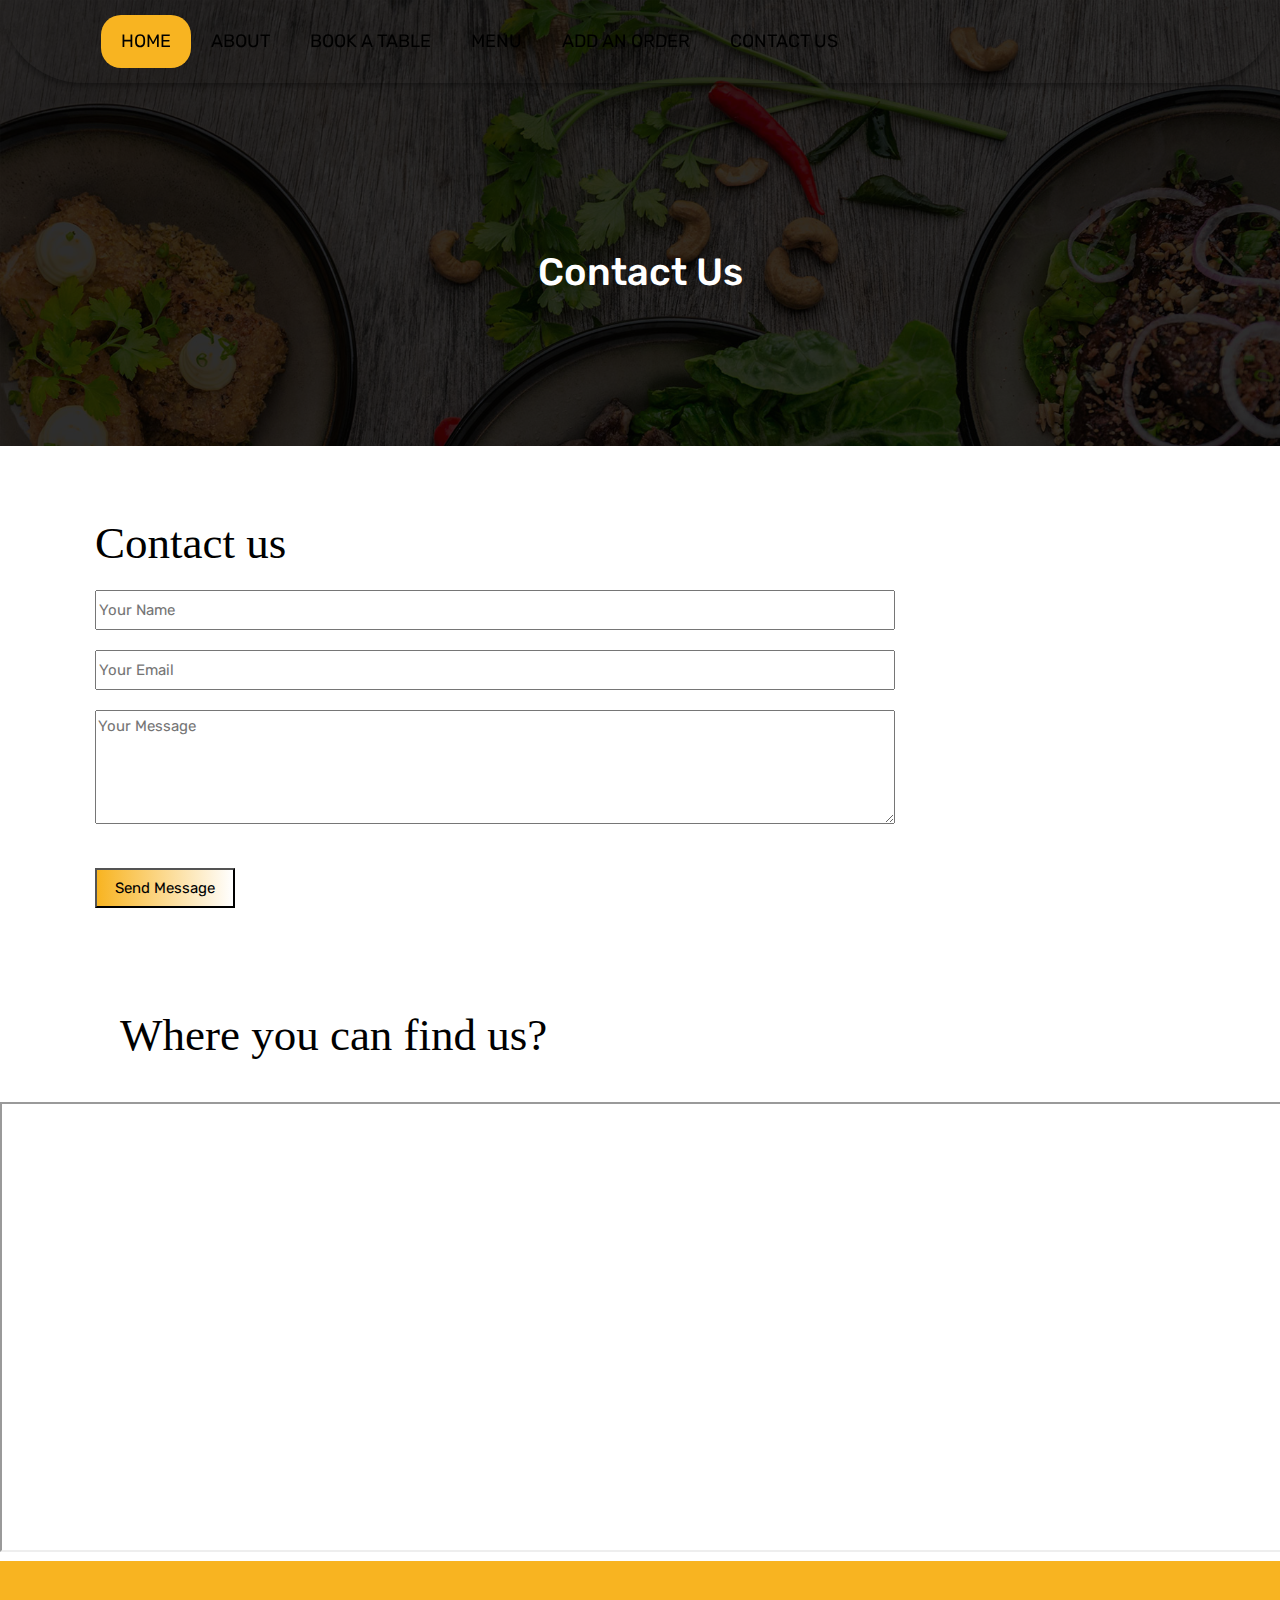
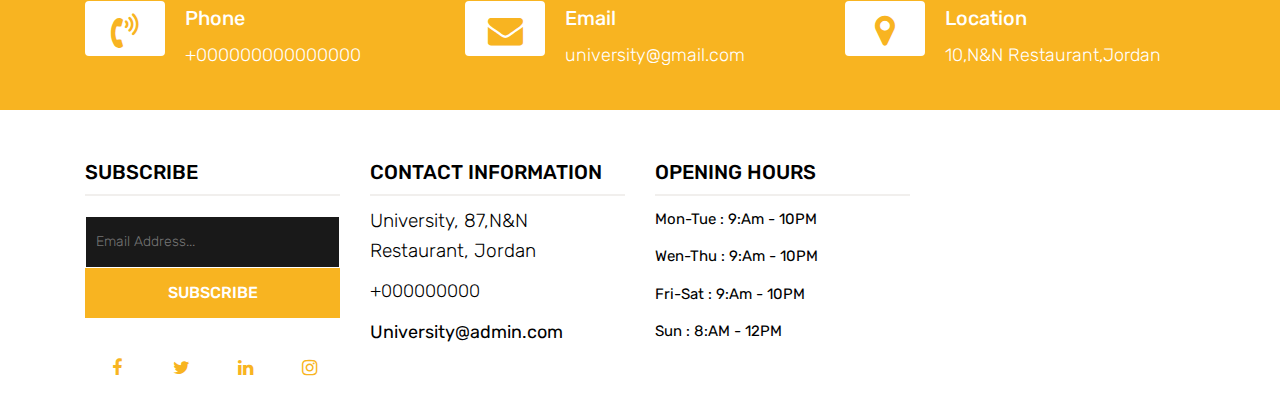
<file: contact.html>
<!DOCTYPE html>
<html lang="en"><!-- Basic -->
<head>
	<meta charset="utf-8">
    <meta http-equiv="X-UA-Compatible" content="IE=edge">   
   
    <!-- Mobile Metas -->
    <meta name="viewport" content="width=device-width, initial-scale=1">
 
     <!-- Site Metas -->
    <title>N&N Restaurant</title>  
    <meta name="keywords" content="">
    <meta name="description" content="">
    <meta name="author" content="">

    <!-- Site Icons -->
    <link rel="shortcut icon" href="images/favicon.ico" type="image/x-icon">
    <link rel="apple-touch-icon" href="images/apple-touch-icon.png">

    <!-- Bootstrap CSS -->
    <link rel="stylesheet" href="css/bootstrap.min.css">    
	<!-- Site CSS -->
    <link rel="stylesheet" href="css/style.css">    
    <!-- Responsive CSS -->
    <link rel="stylesheet" href="css/responsive.css">
   
</head>

<body>
	<!-- Start header -->
	<header class="top-navbar" >
		<nav class="navbar navbar-expand-lg navbar-light ">
			<div class="container">
				<button class="navbar-toggler" type="button" data-toggle="collapse" data-target="#navbars-rs-food" aria-controls="navbars-rs-food" aria-expanded="false" aria-label="Toggle navigation">
				  <span class="navbar-toggler-icon"></span>
				</button>
				<div class="collapse navbar-collapse" id="navbars-rs-food" style="display: inline-block;  float: none;  vertical-align: top;">
					<ul class="navbar-nav ml-md-3" style="text-align: center;">
						<li class="nav-item active"><a class="nav-link" href="index.html">Home</a></li>
						<li class="nav-item"><a class="nav-link" href="about.html">About</a></li>
						<li class="nav-item"><a class="nav-link" href="reservation.html">Book a Table</a></li>
						<li class="nav-item"><a class="nav-link" href="menu.html">Menu</a></li>

						<li class="nav-item"><a class="nav-link" href="TotalBill.html">Add an Order</a></li>
					
						<li class="nav-item"><a class="nav-link" href="contact.html">Contact Us</a></li>

					</ul>
				</div>
			</div>
		</nav>
	</header>
	<!-- End header -->
	
	<!-- Start All Pages -->
	<div class="all-page-title page-breadcrumb">
		<div class="container text-center">
			<div class="row">
				<div class="col-lg-12">
					<h1  class="LocSentence">Contact Us</h1>
				</div>
			</div>
		</div>
	</div>
	<!-- End All Pages -->
	
	<!-- Start Contact -->
	
	<div class="contact-box">
		<div class="container">
			<div class="row">
				<div class="col-lg-12">
						<h2 class="LocSentence">Contact us</h2>
					
				</div>
			</div>
			<div class="row">
				<div class="col-lg-12">
					<form id="contactForm">
						<div class="row">
							<div class="col-md-12">
									<input type="text" style="width:800px;margin: 10px; height:40px" id="name" name="name" placeholder="Your Name" required >
							</div>
							<div class="col-md-12">
								
									<input type="email" style="width:800px;margin: 10px; height:40px" placeholder="Your Email" id="email" name="name" required >
							
							</div>
							<div class="col-md-12">
									<textarea style="width:800px;margin: 10px" id="message" placeholder="Your Message" rows="4" required></textarea>
								</div>

								<div >
									<button class="btnContat"  id="submit" type="submit">Send Message</button>
								</div>
							</div>
						</div>            
					</form>
				</div>
			</div>
		</div>
	</div>
	<!-- End Contact -->
	<div>
		<h4 class="LocSentence" style="padding-top:5px;padding-left:120px;">Where you can find us?</h4>
		<iframe src="https://www.google.com/maps/embed?pb=!1m18!1m12!1m3!1d3382.965608178177!2d35.867346715162924!3d32.016045281208456!2m3!1f0!2f0!3f0!3m2!1i1024!2i768!4f13.1!3m3!1m2!1s0x151c9f765ba05b27%3A0x5a5ba049c504b635!2sUniversit%C3%A9%20de%20Jordanie!5e0!3m2!1sfr!2sjo!4v1613925178454!5m2!1sfr!2sjo" width="1340" height="450" style="margin-top: 30px;" allowfullscreen="" loading="lazy"></iframe>
	</div>
	<!-- Start Contact info -->
	<div class="contact-info-box">
		<div class="container">
			<div class="row">
				<div class="col-md-4 arrow-right">
					<i class="fa fa-volume-control-phone"></i>
					<div class="overflow-hidden">
						<h4>Phone</h4>
						<p class="lead">
							+000000000000000
						</p>
					</div>
				</div>
				<div class="col-md-4 arrow-right">
					<i class="fa fa-envelope"></i>
					<div class="overflow-hidden">
						<h4>Email</h4>
						<p class="lead">
							university@gmail.com
						</p>
					</div>
				</div>
				<div class="col-md-4">
					<i class="fa fa-map-marker"></i>
					<div >
						<h4>Location</h4>
						<p class="lead">
							10,N&N Restaurant,Jordan
						</p>
					</div>
				</div>
			</div>
		</div>
	</div>
	<!-- End Contact info -->
	
	<!-- Start Footer -->
	<footer class="footer-area bg-f">
		<div class="container">
			<div class="row">
				
				<div class="col-lg-3 col-md-6">
					<h3>Subscribe</h3>
					<div class="subscribe_form">
						<form class="subscribe_form">
							<input name="EMAIL" id="subs-email" class="form_input" placeholder="Email Address..." type="email">
							<button type="submit" class="submit">SUBSCRIBE</button>
						</form>
					</div>
					<ul class="list-inline f-social">
						<li class="list-inline-item"><a href="#"><i class="fa fa-facebook" aria-hidden="true"></i></a></li>
						<li class="list-inline-item"><a href="#"><i class="fa fa-twitter" aria-hidden="true"></i></a></li>
						<li class="list-inline-item"><a href="#"><i class="fa fa-linkedin" aria-hidden="true"></i></a></li>
						<li class="list-inline-item"><a href="#"><i class="fa fa-instagram" aria-hidden="true"></i></a></li>
					</ul>
				</div>
				<div class="col-lg-3 col-md-6">
					<h3>Contact information</h3>
					<p class="lead">University, 87,N&N Restaurant, Jordan</p>
					<p class="lead"><a href="#">+000000000</a></p>
					<p><a href="#"> University@admin.com</a></p>
				</div>
				<div class="col-lg-3 col-md-6">
					<h3>Opening hours</h3>
					<p><span class="text-color">Mon-Tue :</span> 9:Am - 10PM</p>
					<p><span class="text-color">Wen-Thu :</span> 9:Am - 10PM</p>
					<p><span class="text-color">Fri-Sat :</span> 9:Am - 10PM</p>
					<p><span class="text-color">Sun :</span> 8:AM - 12PM</p>
				</div>
			</div>
		</div>
		
		
	</footer>
	<!-- End Footer -->
	

	<script src="js/jquery-3.2.1.min.js"></script>
	<script src="js/popper.min.js"></script>
	<script src="js/bootstrap.min.js"></script>
	
	<script src="js/jquery.superslides.min.js"></script>
	<script src="js/images-loded.min.js"></script>
	<script src="js/isotope.min.js"></script>
	<script src="js/baguetteBox.min.js"></script>
	<script src="js/jquery.mapify.js"></script>
	<script src="js/form-validator.min.js"></script>
    <script src="js/contact-form-script.js"></script>
    <script src="js/custom.js"></script>
	
</body>
</html>
</file>
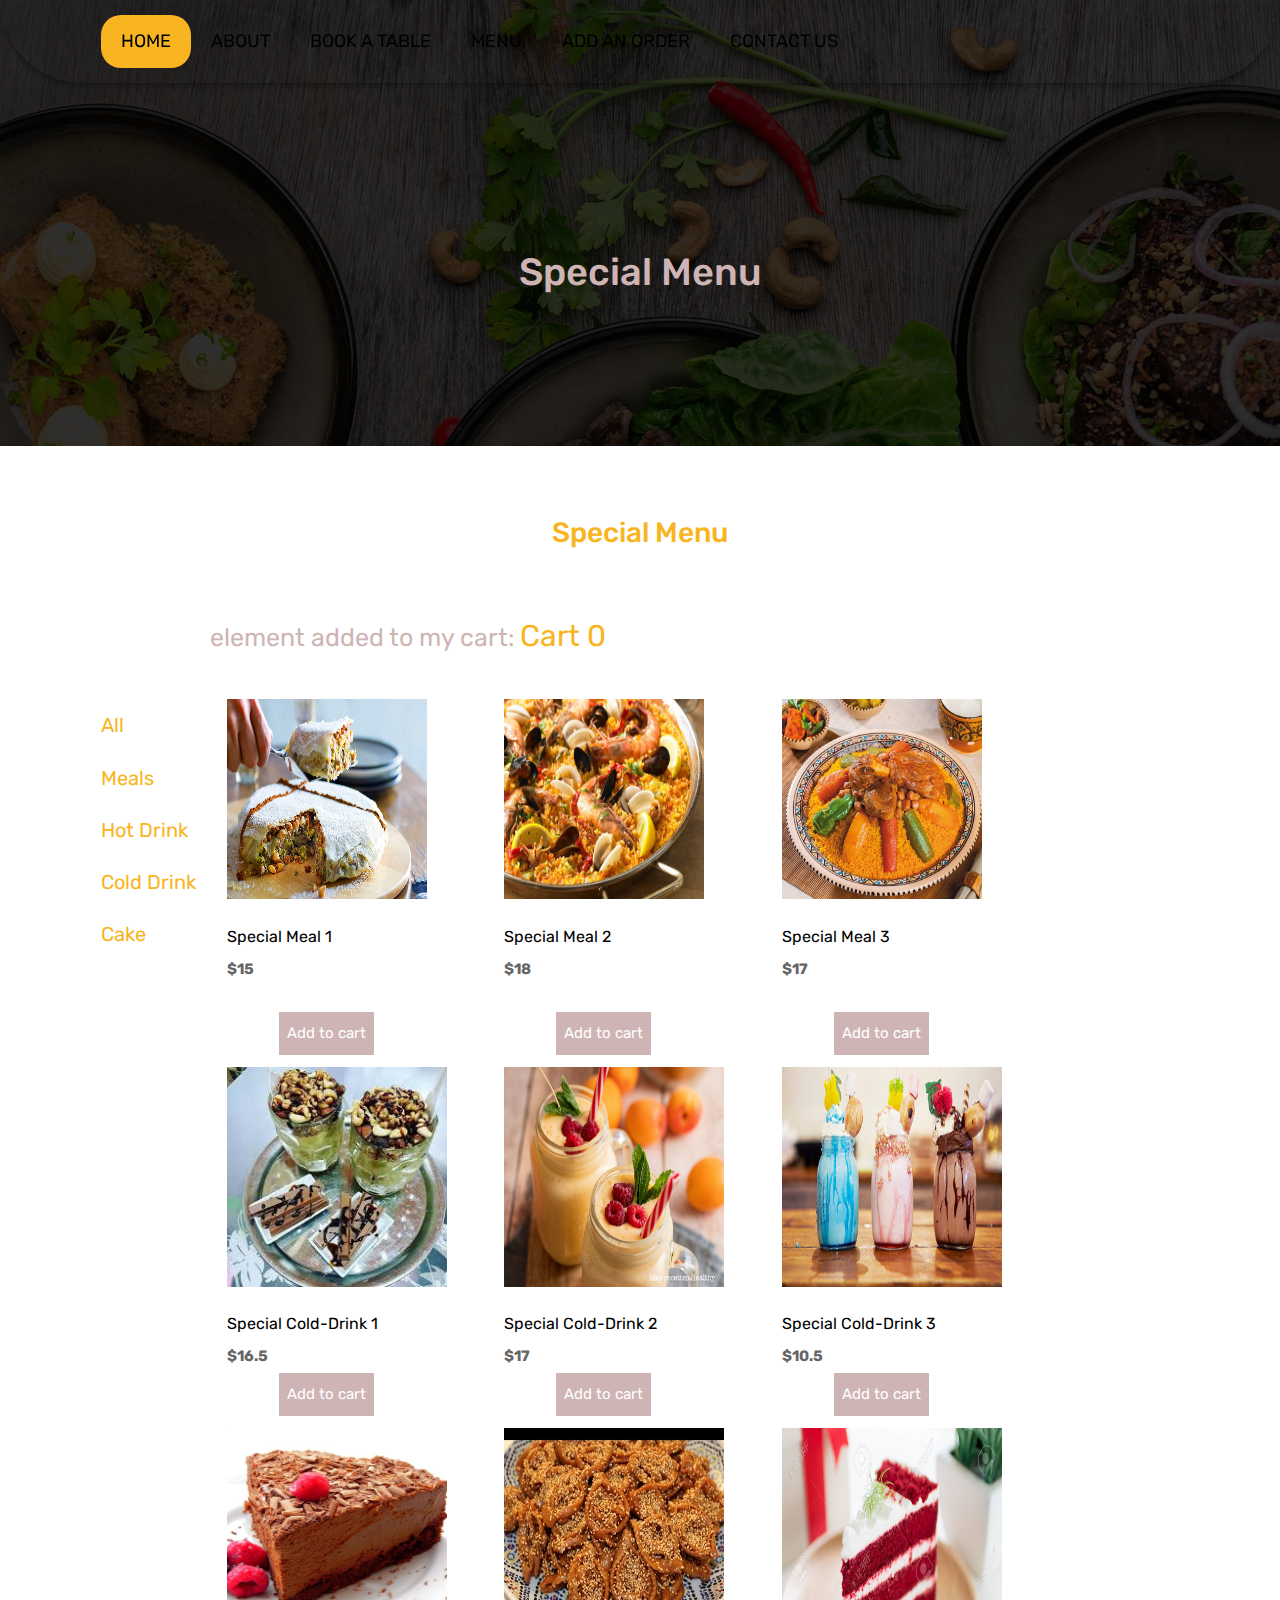
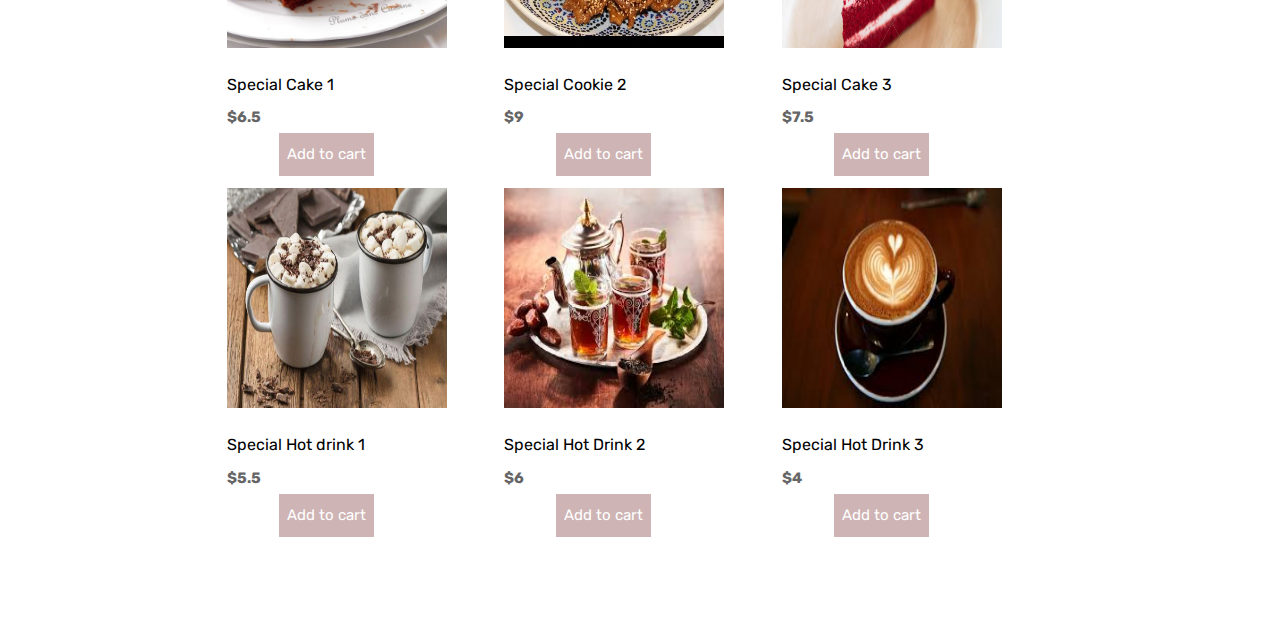
<file: menu.html>
<!DOCTYPE html>
<html lang="en"><!-- Basic -->
<head>
	<meta charset="utf-8">
    <meta http-equiv="X-UA-Compatible" content="IE=edge">   
   
    <!-- Mobile Metas -->
    <meta name="viewport" content="width=device-width, initial-scale=1">
 
     <!-- Site Metas -->
    <title>N&N Restaurant</title>  
    <meta name="keywords" content="">
    <meta name="description" content="">
    <meta name="author" content="">

    <!-- Site Icons -->
    <link rel="shortcut icon" href="images/favicon.ico" type="image/x-icon">
    <link rel="apple-touch-icon" href="images/apple-touch-icon.png">

    <!-- Bootstrap CSS -->
    <link rel="stylesheet" href="css/bootstrap.min.css">    
	<!-- Site CSS -->
    <link rel="stylesheet" href="css/style.css">    
    <!-- Responsive CSS -->
    <link rel="stylesheet" href="css/responsive.css">
   
</head>

<body>
	<!-- Start header -->
	<header class="top-navbar" >
		<nav class="navbar navbar-expand-lg navbar-light ">
			<div class="container">
				<button class="navbar-toggler" type="button" data-toggle="collapse" data-target="#navbars-rs-food" aria-controls="navbars-rs-food" aria-expanded="false" aria-label="Toggle navigation">
				  <span class="navbar-toggler-icon"></span>
				</button>
				<div class="collapse navbar-collapse" id="navbars-rs-food" style="display: inline-block;  float: none;  vertical-align: top;">
					<ul class="navbar-nav ml-md-3" style="text-align: center;">
						<li class="nav-item active"><a class="nav-link" href="index.html">Home</a></li>
						<li class="nav-item"><a class="nav-link" href="about.html">About</a></li>
						<li class="nav-item"><a class="nav-link" href="reservation.html">Book a Table</a></li>
						<li class="nav-item"><a class="nav-link" href="menu.html">Menu</a></li>

						<li class="nav-item"><a class="nav-link" href="TotalBill.html">Add an Order</a></li>
					
						<li class="nav-item"><a class="nav-link" href="contact.html">Contact Us</a></li>

					</ul>
				</div>
			</div>
		</nav>
	</header>
	<!-- End header -->
	
	<!-- Start All Pages -->
	<div class="all-page-title page-breadcrumb">
		<div class="container text-center">
			<div class="row">
				<div class="col-lg-12">
					<h1 style="color:rgb(206, 180, 180);">Special Menu</h1>
				</div>
			</div>
		</div>
	</div>
	<!-- End All Pages -->
	
	<!-- Start Menu -->
	<div class="menu-box">
		<div class="container">
			<div class="row">
				<div class="col-lg-12">
					<div class="heading-title text-center">
						<h2 style="color:#f8b421 ;">Special Menu</h2>
					</div>
				</div>
			</div>
			<div class="container">
			<p style="color:rgb(206, 180, 180);font-size: 25px; padding-left: 110px;padding-bottom: 20px;"> element added to my cart:
				<a style="color:#f8b421;font-size: 30px;" href="cart.html">
				  <span class="glyphicon glyphicon-shopping-cart">Cart <span id="num">0</span></span>
				</a>
			  </p>
			<div class="row inner-menu-box">
			<!--Start nav Row-->
		
				<nav class="nav flex-column ">
					<a class="nav-link active menuNav" href="#" >All</a>
					<a class="nav-link menuNav" href="#meal">Meals</a>
					<a class="nav-link menuNav" href="#cold-drink">Hot Drink</a>
					<a class="nav-link menuNav" href="#hot-drink">Cold Drink</a>
					<a class="nav-link menuNav" href="#cake">Cake</a>
				  </nav>
				<div class="col-9">
					<div class="tab-content" id="v-pills-tabContent">
						
							<div class="row">
							<!--start menu-->
								<div class="col-lg-4 col-md-6 meal">
										<img src="images/passtilla.jpg"  style="width: 200px; height: 200px;" class="img-fluid" alt="Image">
										<br></br>	
										<h4>Special Meal 1</h4><strong>$15</strong>
										<br></br>
										<button class="b">Add to cart</button>
										<input type="hidden" value="15">
									</div>
									<!---->
									<div class="col-lg-4 col-md-6 meal ">
										<img src="images/paella.jpg"  style="width: 200px; height: 200px;" class="img-fluid" alt="Image">
										<br></br>	
										<h4>Special Meal 2</h4><strong>$18</strong>
										<br></br>
										<button class="b">Add to cart</button>
										<input type="hidden" value="18">
									</div>
									<!---->
									<div class="col-lg-4 col-md-6 meal">
										<img src="images/couscous.jpg" style="width: 200px; height: 200px;" class="img-fluid" alt="Image">
										<br></br>	
										<h4>Special Meal 3</h4><strong>$17</strong>
										<br></br>
										<button class="b">Add to cart</button>
										<input type="hidden" value="17">
									</div>
							</div>
							<div class="row">
									<!---->
									<div class="col-lg-4 col-md-6 cold-drink">
										<img src="images/za3za3.jpg" style="width: 220px; height: 220px;" class="img-fluid" alt="Image">
										<br></br>	
										<h4>Special Cold-Drink 1</h4><strong>$16.5</strong>
										<div><button class="b">Add to cart</button>
											<input type="hidden" value="16.5">
										</div>
									</div>
								
								<!---->
								<div class="col-lg-4 col-md-6 cold-drink">
									<img src="images/milkShake.jpg" style="width: 220px; height: 220px;" class="img-fluid" alt="Image">
									<br></br>	
									<h4>Special Cold-Drink 2</h4><strong>$17</strong>
									<div><button class="b" >Add to cart</button>
										<input type="hidden" value="17">
									</div>
								</div>
								
								<!---->
								<div class="col-lg-4 col-md-6 cold-drink">
									<img src="images/mlk.jpg" style="width: 220px; height: 220px;" class="img-fluid" alt="Image">
									<br></br>	
									<h4>Special Cold-Drink 3</h4><strong>$10.5</strong>
									<div><button class="b" >Add to cart</button>
										<input type="hidden" value="10.5">
									</div>
								</div>
								<!---->
							</div>



							<div class="row">
								<!---->
								<div class="col-lg-4 col-md-6 cake">
									<img src="images/Gâteau.jpg" style="width: 220px; height: 220px;" class="img-fluid" alt="Image">
									<br></br>	
									<h4>Special Cake 1</h4><strong>$6.5</strong>
									<div><button class="b">Add to cart</button>
										<input type="hidden" value="6.5">
									</div>
								</div>
							
							<!---->
							<div class="col-lg-4 col-md-6 cake">
								<img src="images/chabakiya.jpg" style="width: 220px; height: 220px;" class="img-fluid" alt="Image">
								<br></br>	
								<h4>Special Cookie 2</h4><strong>$9</strong>
								<div><button class="b" >Add to cart</button>
									<input type="hidden" value="9">
								</div>
							</div>
							
							<!---->
							<div class="col-lg-4 col-md-6 cake">
								<img src="images/gâteauR.jpg" style="width: 220px; height: 220px;" class="img-fluid" alt="Image">
								<br></br>	
								<h4>Special Cake 3</h4><strong>$7.5</strong>
								<div><button class="b">Add to cart</button>
									<input type="hidden" value="9">
								</div>
							</div>
							<!---->
						</div>
						
						
						<div class="row">
							<!---->
							<div class="col-lg-4 col-md-6 hot-drink">
								<img src="images/hotchoc.jpg" style="width: 220px; height: 220px;" class="img-fluid" alt="Image">
								<br></br>	
								<h4>Special Hot drink 1</h4><strong>$5.5</strong>
								<div><button class="b" >Add to cart</button>
									<input type="hidden" value="5.5">
								</div>
							</div>
						
						<!---->
						<div class="col-lg-4 col-md-6 hot-drink">
							<img src="images/tea.jpg" style="width: 220px; height: 220px;" class="img-fluid" alt="Image">
							<br></br>	
							<h4>Special Hot Drink 2</h4><strong>$6</strong>
							<div><button class="b" >Add to cart</button>
								<input type="hidden" value="6">
							</div>
						</div>
						
						<!---->
						<div class="col-lg-4 col-md-6 hot-drink">
							<img src="images/cafe.jpg" style="width: 220px; height: 220px;" class="img-fluid" alt="Image">
							<br></br>	
							<h4>Special Hot Drink 3</h4><strong>$4</strong>
							<div><button class="b">Add to cart</button>
								<input type="hidden" value="4">
							</div>
						</div>
						<!---->
					</div>
				</div>			
							
		</div>
	</div>
	<!-- End Menu -->


	


	
	<!-- ALL JS FILES -->
	<script src="js/jquery-3.2.1.min.js"></script>
	<script src="js/popper.min.js"></script>
	<script src="js/bootstrap.min.js"></script>
    <!-- ALL PLUGINS -->
	<script src="js/jquery.superslides.min.js"></script>
	<script src="js/images-loded.min.js"></script>
	<script src="js/isotope.min.js"></script>
	<script src="js/baguetteBox.min.js"></script>
	<script src="js/form-validator.min.js"></script>
    <script src="js/contact-form-script.js"></script>
	<script src="https://ajax.googleapis.com/ajax/libs/jquery/3.2.1/jquery.min.js"></script>
    <script src="https://maxcdn.bootstrapcdn.com/bootstrap/3.3.7/js/bootstrap.min.js"></script>
	<script src="menu.js"></script>
</body>
</html>
</file>
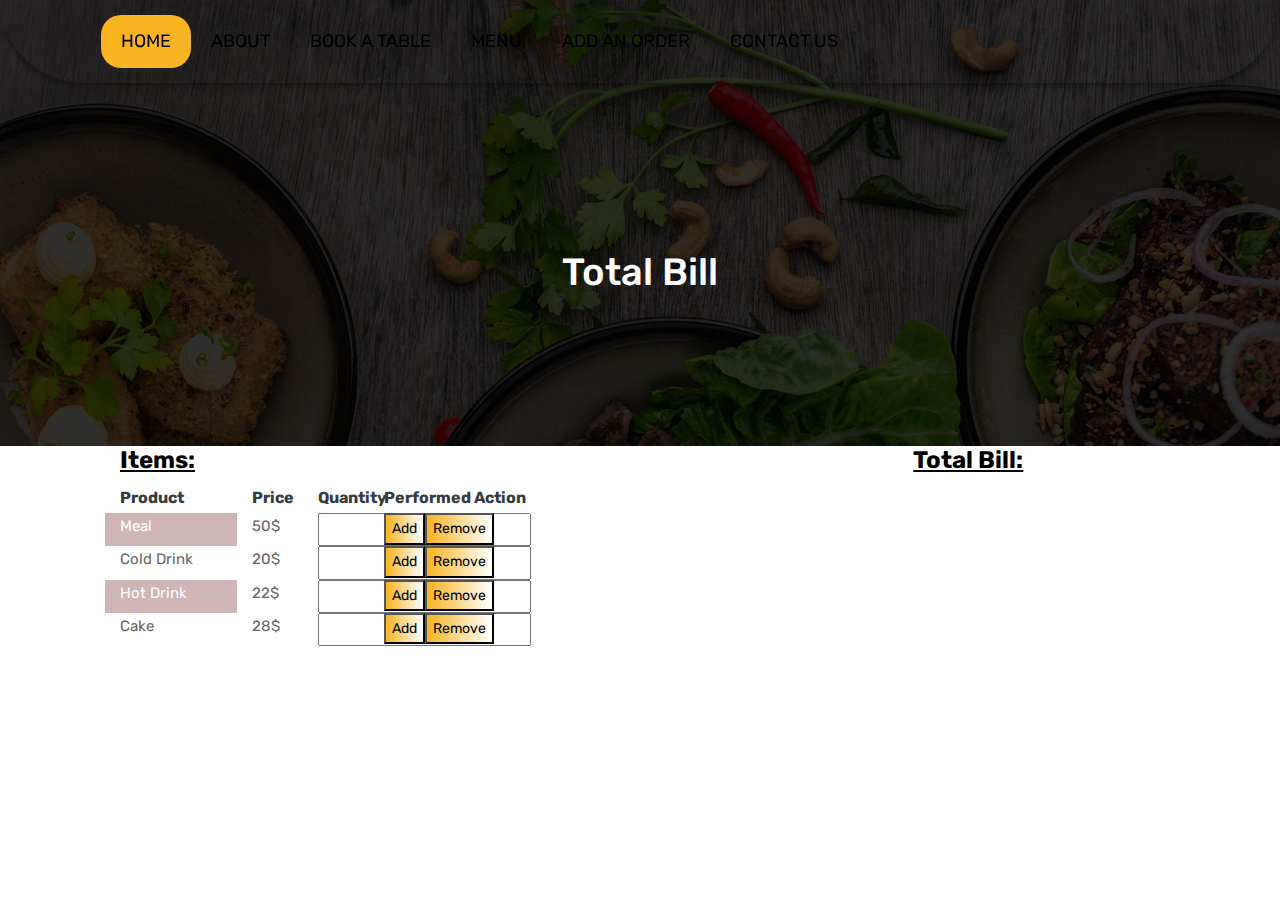
<file: TotalBill.html>
<!DOCTYPE html>
<html lang="en"><!-- Basic -->
<head>
	<meta charset="utf-8">
    <meta http-equiv="X-UA-Compatible" content="IE=edge">   
   
    <!-- Mobile Metas -->
    <meta name="viewport" content="width=device-width, initial-scale=1">
 
     <!-- Site Metas -->
    <title>N&N Restaurant</title>  
    <meta name="keywords" content="">
    <meta name="description" content="">
    <meta name="author" content="">

    <!-- Site Icons -->
    <link rel="shortcut icon" href="images/favicon.ico" type="image/x-icon">
    <link rel="apple-touch-icon" href="images/apple-touch-icon.png">

    <!-- Bootstrap CSS -->
    <link rel="stylesheet" href="css/bootstrap.min.css">    
	<!-- Site CSS -->
    <link rel="stylesheet" href="css/style.css">    
    <!-- Responsive CSS -->
    <link rel="stylesheet" href="css/responsive.css">
   
</head>

<body>
	<!-- Start header -->
	<header class="top-navbar" >
		<nav class="navbar navbar-expand-lg navbar-light ">
			<div class="container">
				<button class="navbar-toggler" type="button" data-toggle="collapse" data-target="#navbars-rs-food" aria-controls="navbars-rs-food" aria-expanded="false" aria-label="Toggle navigation">
				  <span class="navbar-toggler-icon"></span>
				</button>
				<div class="collapse navbar-collapse" id="navbars-rs-food" style="display: inline-block;  float: none;  vertical-align: top;">
					<ul class="navbar-nav ml-md-3" style="text-align: center;">
						<li class="nav-item active"><a class="nav-link" href="index.html">Home</a></li>
						<li class="nav-item"><a class="nav-link" href="about.html">About</a></li>
						<li class="nav-item"><a class="nav-link" href="reservation.html">Book a Table</a></li>
						<li class="nav-item"><a class="nav-link" href="menu.html">Menu</a></li>

						<li class="nav-item"><a class="nav-link" href="TotalBill.html">Add an Order</a></li>
					
						<li class="nav-item"><a class="nav-link" href="contact.html">Contact Us</a></li>

					</ul>
				</div>
			</div>
		</nav>
	</header>
	<!-- End header -->
	
	<!-- Start All Pages -->
	<div class="all-page-title page-breadcrumb">
		<div class="container text-center">
			<div class="row">
				<div class="col-lg-12">
					<h1>Total Bill</h1>
				</div>
			</div>
		</div>
	</div>
	<!-- End All Pages -->
	

	<!-- End blog -->
	
<!--Bill info-->
<div class="row rowclass" style="padding-left: 120px;" >
	<div class="col-lg-8">
		<h1 style="text-decoration: underline;"><strong>Items:</strong></h1>

		<div class="row">
	<!-- Start First Row -->
<div class="col-lg-2 text-dark " style="font-size: 16px;"><strong>Product</strong></div>
<div class="col-lg-1 text-dark " style="font-size: 16px;"><strong>Price</strong></div>
<div class="col-lg-1 text-dark " style="font-size: 16px;"><strong>Quantity</strong></div>
<div class="col-lg-4 text-dark " style="font-size: 16px;"><strong>Performed Action</strong> </div>
</div>
	<!-- Start second Row -->
<div class="row">
	
		<div class="col-lg-2" style="background-color:rgb(206, 180, 180); color:white; font-size: 15px;">Meal</div>
		<div class="col-lg-1"><script> var Mealprix='50' ;document.write(Mealprix+"$")</script></div>
		<div class="col-lg-1"><input type="number" min="1" id="MealQty"></div>
		<div class="col-lg-4"><button id='addMeal'class="Bill">Add</button><button id='removeMeal'class="Bill">Remove</button></div>
</div>
	<!-- Start third Row -->

<div class="row">
	<div class="col-lg-2" style="font-size: 15px;" >Cold Drink</div>
	<div class="col-lg-1"><script> var CDrinkprix='20' ;document.write(CDrinkprix+"$")</script></div>
	<div class="col-lg-1"><input type="number" min="1" id="CDrinkQty"></div>
	<div class="col-lg-4"><button id='addCDrink'class="Bill">Add</button><button id='removeCDrink'class="Bill">Remove</button></div>
</div>
	<!-- Start third Row -->
<div class="row">
	<div class="col-lg-2" style="background-color:rgb(206, 180, 180); font-size: 15px;color: white;";  >Hot Drink</div>
	<div class="col-lg-1"><script> var HDrinkprix='22' ;document.write(HDrinkprix+"$")</script></div>
	<div class="col-lg-1"><input type="number" min="1" id="HDrinkQty"></div>
	<div class="col-lg-4"><button id='addHDrink' class="Bill">Add</button><button id='removeHDrink' class="Bill">Remove</button></div>
</div>
	<!-- Start fourth Row -->
<div class="row">
	<div class="col-lg-2" style="font-size: 15px;">Cake</div>
	<div class="col-lg-1"><script> var Cakeprix='28' ;document.write(Cakeprix+"$")</script></div>
	<div class="col-lg-1"><input type="number" min="1" id="CakeQty"></div>
	<div class="col-lg-4"><button id='addCake' class="Bill">Add</button><button id='removeCake' class="Bill">Remove</button></div>
</div>
</div>

<div class="col-lg-4">
	<h1 style="text-decoration: underline;"><strong>Total Bill:</strong></h1>
		
	
			<div style="background-color:rgb(206, 180, 180); color:white ;font-size: 35px;" id="sumtest"></div>
		
<div id="sumtest"></div>
<script src="js/jquery-3.2.1.min.js"></script>
<script>
	var sum=0;
	var items='';
	$(document).ready(function(){
$("#addMeal").click(function(){
var MealQty=document.getElementById('MealQty').value;
sum+=(MealQty*Mealprix);
$("#sumtest").text("total= "+sum+"$");
});
$("#removeMeal").click(function(){
var MealQty=document.getElementById('MealQty').value;
MealQty-=1;
if(MealQty>=0){
	$("#MealQty").val(MealQty);
sum=sum-Mealprix;
$("#sumtest").text("total= "+sum+"$");
}
else{
	MealQty=0;
}

});
/////////////////////////////////////////////////////////////////
$("#addCDrink").click(function(){
var CDrinkQty=document.getElementById('CDrinkQty').value;
sum+=(CDrinkQty*CDrinkprix);
$("#sumtest").text("total= "+sum+"$");
});
$("#removeCDrink").click(function(){
var CDrinkQty=document.getElementById('CDrinkQty').value;
CDrinkQty-=1;
if(CDrinkQty>=0){
$("#CDrinkQty").val(CDrinkQty);
sum=sum-CDrinkprix;
$("#sumtest").text("total= "+sum+"$");}
else{CDrinkQty=0;
}

});
///////////////////////////////////////////////
$("#addHDrink").click(function(){
var HDrinkQty=document.getElementById('HDrinkQty').value;
sum+=(HDrinkQty*HDrinkprix);
$("#sumtest").text("total= "+sum+"$");
});
$("#removeHDrink").click(function(){
var HDrinkQty=document.getElementById('HDrinkQty').value;
HDrinkQty-=1;
if(HDrinkQty>=0){
	$("#HDrinkQty").val(HDrinkQty);
sum=sum-HDrinkprix;
$("#sumtest").text("total= "+sum+"$");
}
else{
	HDrinkQty=0;
}

});
/////////////////////////////////////////////////
$("#addCake").click(function(){
var CakeQty=document.getElementById('CakeQty').value;
sum+=(CakeQty*Cakeprix);
$("#sumtest").text("total= "+sum+"$");
});
$("#removeCake").click(function(){
var CakeQty=document.getElementById('CakeQty').value;
CakeQty-=1;
if(CakeQty>=0){
	$("#CakeQty").val(CakeQty);
sum=sum-Cakeprix;
$("#sumtest").text("total= "+sum+"$");
}
else{
	CakeQty=0;
}

});
	});
</script>
</div>
<!--end col 4-->

</div>	

	<!-- End Footer -->
	

	<!-- ALL JS FILES -->
	<script src="js/jquery-3.2.1.min.js"></script>
	<script src="js/popper.min.js"></script>
	<script src="js/bootstrap.min.js"></script>
    <!-- ALL PLUGINS -->
	
	<script src="js/jquery.superslides.min.js"></script>
	<script src="js/images-loded.min.js"></script>
	<script src="js/isotope.min.js"></script>
	<script src="js/baguetteBox.min.js"></script>
	<script src="js/form-validator.min.js"></script>
    <script src="js/contact-form-script.js"></script>
</body>
</html>
</file>
<file: css/style.css>
/*------------------------------------------------------------------
    IMPORT FONTS
-------------------------------------------------------------------*/

@import url('https://fonts.googleapis.com/css?family=Rubik:300,400,500,700,900');

/*------------------------------------------------------------------
    IMPORT FILES
-------------------------------------------------------------------*/

@import url(animate.css);
@import url(font-awesome.min.css);
@import url(superslides.css);
@import url(baguetteBox.min.css);

/*------------------------------------------------------------------
    SKELETON
-------------------------------------------------------------------*/

body {
    color: #666666;
    font-size: 15px;
    font-family: 'Rubik', sans-serif;
    line-height: 1.80857;
}


a {
    color: black;
    text-decoration: none !important;
    outline: none !important;
    -webkit-transition: all .3s ease-in-out;
    -moz-transition: all .3s ease-in-out;
    -ms-transition: all .3s ease-in-out;
    -o-transition: all .3s ease-in-out;
    transition: all .3s ease-in-out;
}

h1,
h2,
h3,
h4,
h5,
h6 {
    letter-spacing: 0;
    font-weight: normal;
    position: relative;
    padding: 0 0 10px 0;
    font-weight: normal;
    line-height: 120% !important;
    color: black;
    margin: 0
}
.vid1 .vid2 .vid3 .vid4{
    
        position: absolute;
        height: 100vh;
        width: 100%;
        -o-object-fit: cover;
        object-fit: cover;
     display: none;    }

h1 {
    font-size: 24px
}

h2 {
    font-size: 22px
}

h3 {
    font-size: 18px
}

h4 {
    font-size: 16px
}

h5 {
    font-size: 14px
}

h6 {
    font-size: 13px
}

h1 a,
h2 a,
h3 a,
h4 a,
h5 a,
h6 a {
    color: #212121;
    text-decoration: none!important;
    opacity: 1
}



a {
    color: #1f1f1f;
    text-decoration: none;
    outline: none;
}

a,
.btn {
    text-decoration: none !important;
    outline: none !important;
    -webkit-transition: all .3s ease-in-out;
    -moz-transition: all .3s ease-in-out;
    -ms-transition: all .3s ease-in-out;
    -o-transition: all .3s ease-in-out;
    transition: all .3s ease-in-out;
}

.btn-custom {
    margin-top: 20px;
    background-color: transparent !important;
    border: 2px solid #ddd;
    padding: 12px 40px;
    font-size: 16px;
}

.lead {
    font-size: 18px;
    line-height: 30px;
    color: hsl(0, 0%, 1%);
    margin: 0;
    padding: 0;
}

blockquote {
    margin: 20px 0 20px;
    padding: 30px;
}


button:focus{
	outline: none;
}

.form-control::-moz-placeholder {
    color: black;
    opacity: 1;
}

/*------------------------------------------------------------------
    LOADER 
-------------------------------------------------------------------*/


/*------------------------------------------------------------------
    HEADER
-------------------------------------------------------------------*/
.top-navbar{
	position: relative;
	z-index: 10;
}

.top-navbar .navbar{
	padding: 15px 0px;
	position: fixed;
	width: 100%;
	border-radius: 0px 0px 100px 100px;
	transition: height .3s ease-out, background .3s ease-out, box-shadow .3s ease-out;
	-webkit-transform: translate3d(0, 0, 0);
	transform: translate3d(0, 0, 0);
	-webkit-box-shadow: 0 8px 6px -6px rgba(0, 0, 0, 0.4);
	box-shadow: 0 8px 6px -6px rgba(0, 0, 0, 0.4);
	z-index: 100;
}

.top-navbar .navbar-light .navbar-nav .nav-link{
	color: black;
	font-size: 18px;
	padding: 10px 20px;
	border-radius: 4px;
	text-transform: uppercase;
}

.top-navbar .navbar-light .navbar-nav .nav-item .nav-link:hover{
    background-image: linear-gradient(to right,#f8b421, #ffffff);

   /*background-image: linear-gradient(to right, #ebb542 , rgb(219, 212, 179));
  background-image: linear-gradient(to right, rgb(179, 130, 51) , rgb(211, 198, 140));*/
	color: #ffffff;
    border-radius: 20px;

}
.top-navbar .navbar-light .navbar-nav .nav-item.active .nav-link{
	background: #f8b421;
	color: black;
	border-radius: 20px;
}

.navbar-expand-lg .navbar-nav .dropdown-menu{
	padding: 10px;
}
.navbar-expand-lg .navbar-nav .dropdown-menu a{
	padding: 10px 10px;
	text-transform: uppercase;
}

.navbar-expand-lg .navbar-nav .dropdown-menu a.dropdown-item:hover{
	background: #f8b421;
	color: #ffffff;
}
.navbar-light .navbar-toggler:hover{
	background: #f8b421;
}

/*------------------------------------------------------------------
    Slider
-------------------------------------------------------------------*/

.cover-slides{
	height: 100vh;
}
.slides-navigation a {
	background: #f8b421;
    position: absolute;
    height: 50px;
    width: 50px;
    top: 50%;
    font-size: 20px;
    display: block;
    color: #fff;
	border-radius: 4px;
	line-height: 63px;
	text-align: center;
    transition: all .3s ease-in-out;
}
.slides-navigation a i{
	font-size: 40px;
}
.slides-navigation a:hover {
	background: black;
}
.cover-slides .container{
	height: 100%;
	position: relative;
	z-index: 2;
}
.cover-slides .container > .row {
	-webkit-box-align: center;
	-ms-flex-align: center;
	align-items: center;
    height: 100%;

}

.btn{
	text-transform: uppercase;
	padding: 20px 36px;
}
.btn{
	display: inline-block;
	text-align: center;
	vertical-align: middle;
	-webkit-user-select: none;
	-moz-user-select: none;
	-ms-user-select: none;
	user-select: none;
	border: 2px solid transparent;
	padding: 12px 30px;
	font-size: 20px;
	line-height: 1.5;
	border-radius: 30px;
    transition: 2s;
}
.btn-outline-new-white {
    color: #fff;
    background-image: linear-gradient(to right, #f8b421,#fff);
    border-color: #ebb542;
}
.btn-outline-new-white:hover {
    color: #ffffff;
    
    background-image: linear-gradient(to right,#f8b421, #f8b421);
    border-color: #ebb542;
}

.overlay-background {
    background: #333;
    position: absolute;
    height: 100%;
    width: 100%;
    left: 0;
    top: 0;
	opacity: 0.5;
}

.cover-slides h1{
    font-family: Georgia, serif;
	font-weight: bolder;
	font-size: 64px;
	color: rgb(206, 180, 180);
    text-shadow: .3rem .2rem .3rem black;
}
.cover-slides p{
    font-family: 'Times New Roman', serif;
	font-size: 24px;
	color: #fff;
    text-shadow: 4px black;
    margin: 12px 0px;

}
.slides-pagination a{
	border: 2px solid rgb(206, 180, 180);
}
.slides-pagination a.current{
	background: rgb(206, 180, 180);
	border: 2px solid rgb(206, 180, 180);
}
/*
------------------------------------------------------------------
    About
-------------------------------------------------------------------*/

.about-section-box{
	padding: 70px 40px;
	background: #ffffff url(../images/rest29.jpg );
	background-size:cover;
    position: relative;
    overflow: hidden;
}

.buble{
display: inline;
align-items: center;
margin-top:350px;
}
@keyframes buble{
    0%{
        transform: translateY(10);
        opacity: 10%;
    }
    50%{
        opacity: 100%;
    }
    70%{
        opacity: 80%;
    }
    100%{
        transform: translateY(-100vh);

        opacity: 0;
    }
}


.inner-column{
    padding-top: 90px;
    padding-right: 80px;
	text-align: left;
}
.inner-column h1{
	font-size: 30px;
	color: #f8b421;
	font-weight:800;
    font-family: Arial, Helvetica, sans-serif;
}
.inner-column h1 span{
	color:rgb(206, 180, 180);
    font-weight:700;
    font-family: Arial, Helvetica, sans-serif;
}
.inner-column h4{
	font-size: 16px;
	font-weight: 500;
    font-family: 'Brush Script MT', cursive;
    color:#f8b421 ;
    font-size: 30px;


}
.inner-column p{
	font-size: 18px;
	color: #fff;
}
.inner-column .btn-outline-new-white{
	color: #fff;
}
.inner-column .btn-outline-new-white:hover{
	color: #ffffff;
}

/*------------------------------------------------------------------
reservation
-------------------------------------------------------------------*/


.reservation{
	background: url(../images/res.jpg) no-repeat;
	background-size: cover;
	padding: 100px 0;
	background-attachment: fixed;
	background-position: center center;
	position: relative;
}
.reservation p {
    font-size: 48px;
    font-weight: 400;
    line-height: 44px;
    color: rgb(0, 0, 0);
	margin-bottom: 20px;
}

.reservation span {
    color: rgb(8, 8, 8);
    font-size: 28px;  
	font-weight: 500;	
}

/*------------------------------------------------------------------
    Menu
-------------------------------------------------------------------*/

.menu-box{
	padding: 70px 0px;
}

.heading-title{
	margin-bottom: 50px;
}
.heading-title h2{
	color: black;
	font-size: 28px;
	font-family: 'Rubik', sans-serif;
	font-weight: 500;
}
.heading-title p{
	font-size: 18px;
	font-weight: 200;
	margin: 0px;
}

.inner-menu-box .nav-pills .nav-link.active{
	background: #f8b421;
}
.inner-menu-box .nav-pills .nav-link{
	font-size: 18px;
}
.inner-menu-box .nav-pills .nav-link:hover{
	background: #f8b421;
	color: #ffffff;
}






/*------------------------------------------------------------------
    Contact info
-------------------------------------------------------------------*/

.contact-info-box{
    background-color:#f8b421;
	padding: 40px ;
}


.contact-info-box i{
	display: block;
	float: left;
	width: 80px;
	height: 55px;
	line-height: 60px;
	text-align: center;
	background: #fff;
	color: #f8b421;
	font-size: 35px;
	-webkit-border-radius: 4px;
	-moz-border-radius: 4px;
	-ms-border-radius: 4px;
	border-radius: 4px;
	margin-right: 20px;
}
.contact-info-box h4 {
    margin-top: 5px;
	color: #ffffff;
	font-size: 20px;
	font-weight: 450;
	line-height: 24px;
}
.contact-info-box p {
	color: #ffffff;
	font-weight: 250;
}

/*------------------------------------------------------------------
    Footer
-------------------------------------------------------------------*/

.footer-area{
	padding-top: 50px;
	padding-bottom: 0px;
}
.bg-f{
	background-attachment: scroll;
	background-clip: initial;
	background-origin: initial;
	background-position: center center;
	background-repeat: no-repeat;
	background-size: cover;
	position: relative;
}
.bg-f::before {
    background: white;
    content: "";
    height: 100%;
    left: 0;
    position: absolute;
    top: 0;
    width: 100%;
    z-index: 1;
	opacity: 0.8;
}

.footer-area .container{
	position: relative;
	z-index: 1;
}
.footer-area h3{
	color: black;
	text-transform: uppercase;
	font-size: 20px;
	font-weight: 500;
	border-bottom: 2px solid rgba(228, 224, 220, 0.5);
	margin-bottom: 10px;
}
.footer-area p{
	font-size: 15px;
	color: black;
	margin: 0;
	padding-bottom: 10px;
}

.footer-area p.lead{
	font-size: 19px;
	color: black;
	margin-bottom: 0px;
}
.footer-area p.lead a{
	color: black;
	margin-bottom: 15px;
}
.footer-area p.lead a:hover{
	color: #f8b421;
}
.footer-area p a{
	font-size: 18px;
	color: black;
}
.footer-area p a:hover{
	color: #f8b421;
}

.subscribe_form {
    display: block;
    text-align: center;
    padding: 5px 0;
}

.subscribe_form .form_input {
    display: block;
    background-color: rgba(0,0,0,0.9);
	border: 1px solid #ffffff;
    color: #fff;
    font-size: 14px;
    line-height: 50px;
    padding: 0 10px;
    float: left;
	font-weight: 300;
    width: 100%;
    transition: all 0.5s ease-in-out;
}

.subscribe_form .submit {
    background-color: #f8b421;
    color: #fff;
    font-size: 16px;
    font-weight: 500;
    line-height: 50px;
    display: inline-block;
    padding: 0 10px;
    width: 100%;
	border: none;
    transition: all 0.5s ease-in-out;
}
.subscribe_form .submit:hover{
	background: black;
}

.f-social {
    padding-bottom: 10px;
    margin: 0px;
    margin-top: 20px;
    background-color:white;
}
.f-social li a{
    font-size: 18px;
    color: #f8b421;
	width: 40px;
	height: 38px;
	display: block;
	text-align: center;
	line-height: 40px;
	border-radius: 4px;
    margin-left: 12px;
}

/*Reserevation Page*/


/*------------------------------------------------------------------
    All Pages
-------------------------------------------------------------------*/

.page-breadcrumb {
    background: url(../images/slider-03.jpg) no-repeat;
    padding: 250px 0 150px;
    background-attachment: fixed;
    background-size: cover;
    position: relative;
}
.all-page-title .container{
	position: relative;
	z-index: 2;
}
.all-page-title::before{
	background: #010101;
	content: "";
	height: 100%;
	left: 0;
	position: absolute;
	top: 0;
	width: 100%;
	z-index: 1;
	opacity: 0.8;	
}
.all-page-title h1{
	font-size: 38px;
	color: #ffffff;
	font-family: 'Rubik', sans-serif;
	padding: 0px;
	font-weight: 500;
}

.inner-pt{
	margin-top: 30px;
}
.inner-pt p{
	font-size: 18px;
}


.reservation-box{
	padding: 70px 0px;
}

.reservation-box h3{
	padding: 0px 15px;
	margin-bottom: 20px;
	font-weight: 600;
}


.contact-box{
	padding: 70px 0px;
}



/*           Biiil*/

.Bill{
    background-image: linear-gradient(to right,#f8b421, #fff);
    font-size: 14px;
}
.Bill:hover{
    background-image: linear-gradient(to right,#f8b421, #f8b421);
}

/* Menu nav*/
.menuNav{
font-size: 20px;
color:#f8b421;
text-decoration: none;
}

.menuNav:hover{
    background-image: linear-gradient(to right,#f8b421, #f8b421);
color:#fff;
font-size: 23px;
}
.b{
    background-color: rgb(206, 180, 180);
    padding: 8px;
    color:#fff;
    margin-bottom: 10px;
    position: relative;
    left: 50px;
    border: white solid 2px;


}
.b:hover{
    background-image: linear-gradient(to right,#f8b421, #f8b421);
    color: #fff;
    border: black solid 2px;

}
.btnContat{
    width:140px;
    margin:25px;
    height: 40px;
    color:black;
    background-image:  linear-gradient(to right,#f8b421,white);
}

.btnContat:hover{

    background-image: linear-gradient(to right,#f8b421, #f8b421);
    color:white;


}
.LocSentence{
    color:black;
    font-family: 'Akaya Telivigala', cursive;
    font-size: 45px;
    padding-left: 10px;
}
</file>
<file: css/responsive.css>
/* only small desktops */
/* tablets */
/* only small tablets */
@media only screen and (min-width: 992px) and (max-width: 1180px) {
	.footer-area h3{
		font-size: 18px;
	}
}
@media (min-width: 768px) and (max-width: 991px) {
	.navbar-light .navbar-brand{
		margin-left: 15px;
	}
	.navbar-light .navbar-toggler{
		margin-right: 15px;
		border-radius: 0px;
	}
	.navbar-expand-lg .navbar-nav .dropdown-menu{
		box-shadow: none;
	}
	.carousel-control-prev{
		left: -60px;
	}
	.carousel-control-next{
		right: -60px;
	}
	.why-text h4{
		font-size: 18px;
	}
	.why-text p{
		margin: 0px;
	}
}

/* mobile or only mobile */
@media (max-width: 767px) {
	.navbar-light .navbar-brand{
		margin-left: 15px;
	}
	.navbar-light .navbar-toggler{
		margin-right: 15px;
		border-radius: 0px;
	}
	.navbar-expand-lg .navbar-nav .dropdown-menu{
		box-shadow: none;
	}
	.cover-slides h1{
		font-size: 22px;
	}
	.cover-slides p {
		font-size: 14px;
	}
	.slides-navigation a{
		height: 42px;
		width: 38px;
		line-height: 33px;
	}
	.inner-column{
		margin-top: 15px;
	}
	.inner-column h1{
		font-size: 22px;
	}
	.filter-button-group{
		margin: 10px 0px;
	}
	
	.contact-imfo-box .col-md-4{
		margin-bottom: 15px;
	}
	.carousel-control-prev{
		left: 0px;
	}
	.carousel-control-next{
		right: 0px;
	}
	.blog-box-inner .blog-detail{
		overflow: hidden;
	}
	.blog-sidebar{
		margin-top: 50px;
	}
	.top-navbar .navbar{
		border-radius: 0px 0px 50px 50px;
	}
	
}
@media only screen and (min-width: 280px) and (max-width: 599px) {
	
	.why-text p{
		margin-bottom: 0px;
		margin-top: 0px;
	}
	.inner-column{
		margin-bottom: 30px;
	}
	.inner-menu-box .nav-pills .nav-link{
		font-size: 12px;
		padding: 5px;
	}
}
</file>
